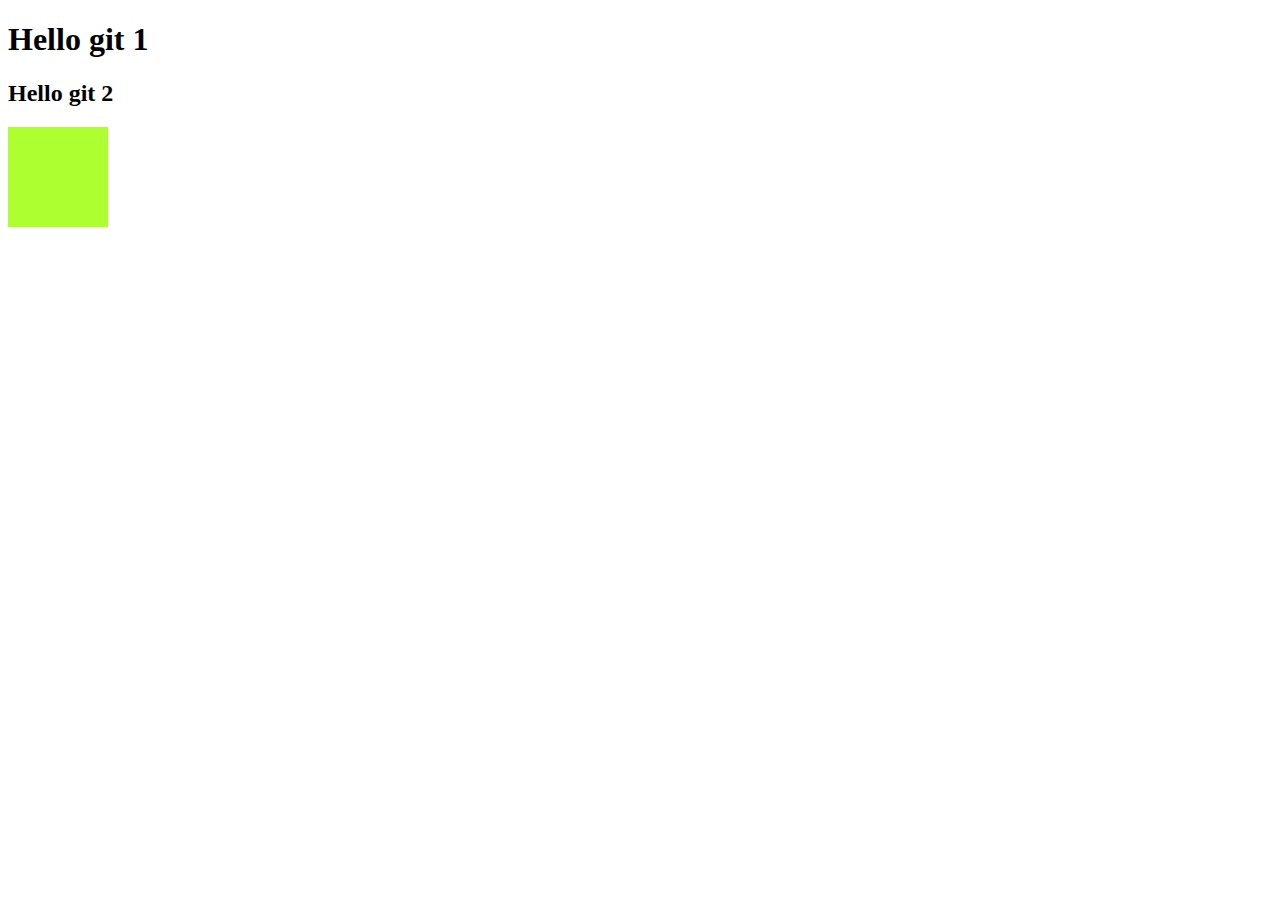
<file: iiii.html>
<!DOCTYPE html>
<html lang="en">
<head>
    <meta charset="UTF-8">
    <meta name="viewport" content="width=device-width, initial-scale=1.0">
    <meta http-equiv="X-UA-Compatible" content="ie=edge">
    <title>Document</title>
    <style>
        .box {
            width: 100px;
            height: 100px;
            background:greenyellow;
        }
    </style>
</head>
<body>
    <h1>Hello git 1</h1>
    <h2>Hello git 2</h2>
    <div class="box"></div>
</body>
</html>
</file>
